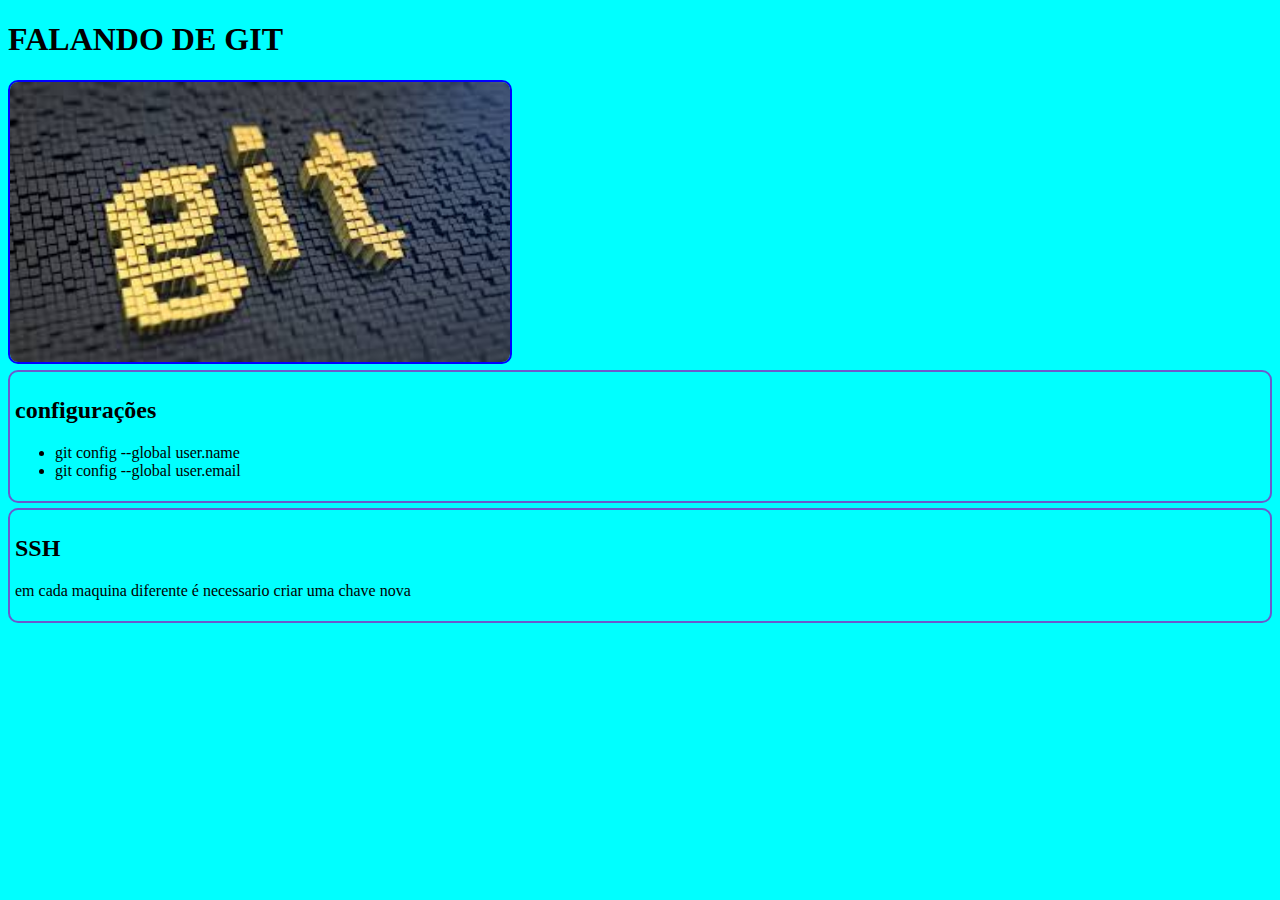
<file: index.html>
<!DOCTYPE html>
<html lang="en">

<head>
    <meta charset="UTF-8">
    <meta name="viewport" content="width=device-width, initial-scale=1.0">
    <meta http-equiv="X-UA-Compatible" content="ie=edge">
    <title>Revisão do Git</title>
    <link rel="stylesheet" type="text/css" href="./assets/css/principal.css">
</head>

<body>
    <h1>FALANDO DE GIT</h1>
    <div id="logo">
        <img src="./assets/imagens/git.jpg">
    </div>
    <div class="secao">
        <h2>configurações</h2>
        <ul>
            <li>git config --global user.name</li>
            <li>git config --global user.email</li>
        </ul>
    </div>
    <div class="secao">
        <h2>SSH</h2>
        <p>em cada maquina diferente é necessario criar uma chave nova
        </p>
    </div>
</body>

</html>
</file>
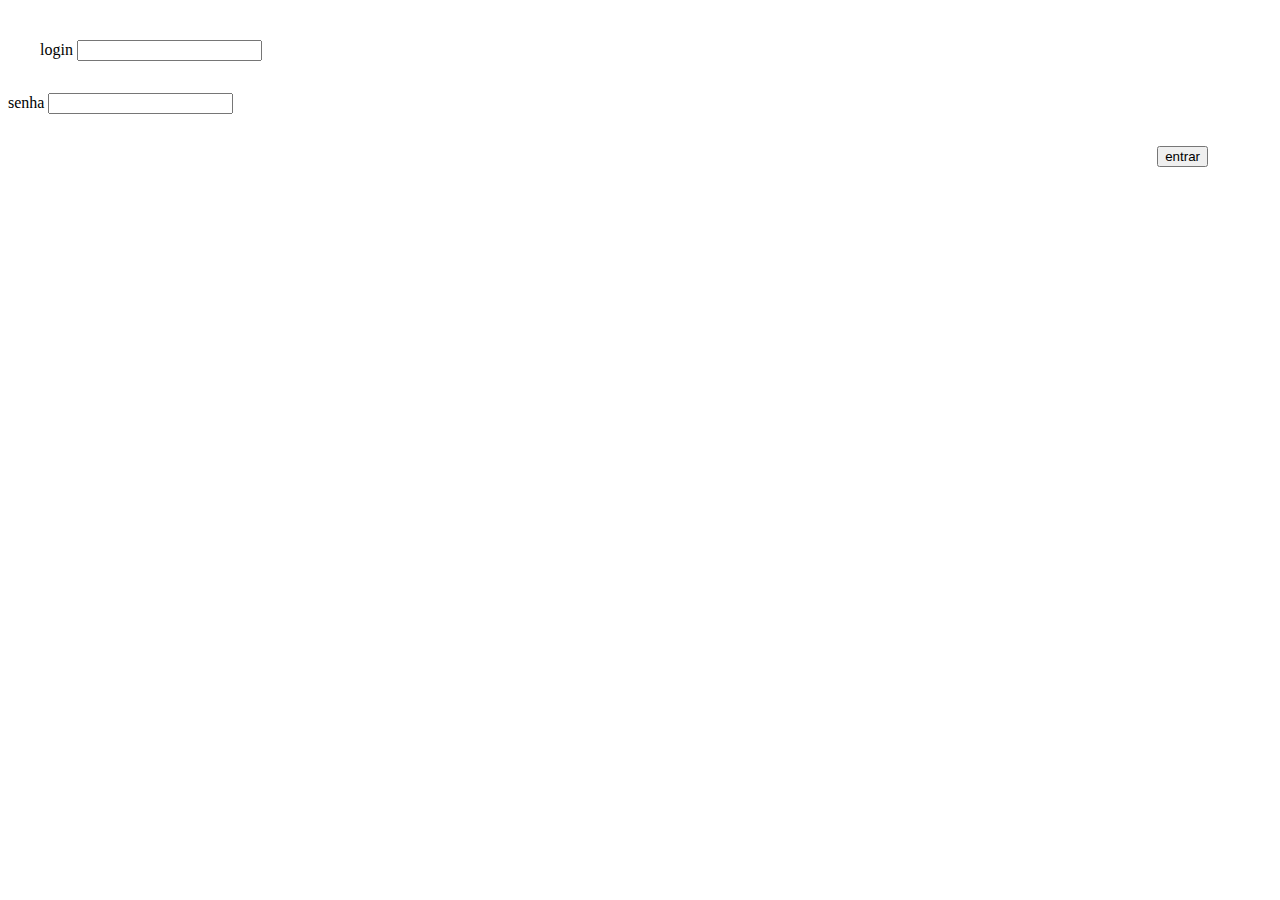
<file: tela_de_login.html>
<!DOCTYPE html>
<html lang="en">

<head>
    <meta charset="UTF-8">
    <meta name="viewport" content="width=device-width, initial-scale=1.0">
    <meta http-equiv="X-UA-Compatible" content="ie=edge">
    <title>login</title>
</head>

<body>
    <form>
        <div style="padding:2em">
            <label>login</label>
            <input type="text" name="login">
        </div>
        <div>
            <label>senha</label>
            <input type="password" name="senha">
        </div>
        <div style="padding:2em 4em; text-align: right">
            <button type="button">entrar</button>
        </div>
    </form>
</body>

</html>
</file>
<file: assets/css/principal.css>
body {
    color: black;
    background-color: aqua;
}

#logo img {
    width: 500px;
    border: 2px solid blue;
    border-radius: 10px;
}

.secao {
    border: 2px solid slateblue;
    border-radius: 10px;
    padding: 5px;
    margin-top: 2px;
    margin-bottom: 5px;
}
</file>
